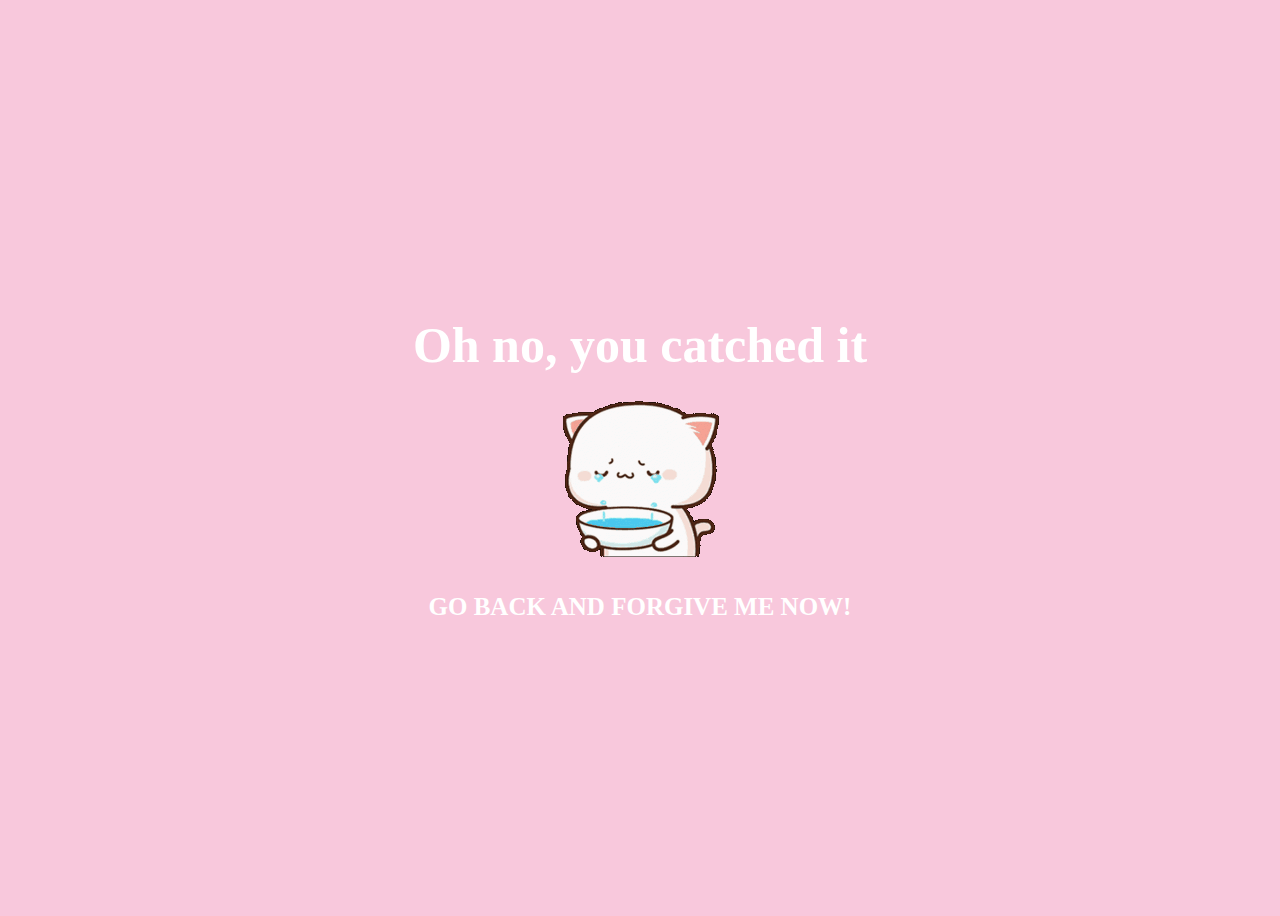
<file: no.html>
<!DOCTYPE html>
<html lang="en">
    <head>
        <link rel="stylesheet" href="./style/css/yes_styles.css">
        
    </head> 
    <body>
        <div class="container">
            <div >
                <h1 class = "header_text">Oh no, you catched it </h1>
            </div>
            <div class="gif_container">
                <img src="./style/images/output-onlinegiftools.gif" alt="Cute animated illustration">
            </div>
            <p class = "text">GO BACK AND FORGIVE ME NOW!</p>
        </div>
    </body> 
</html>
</file>
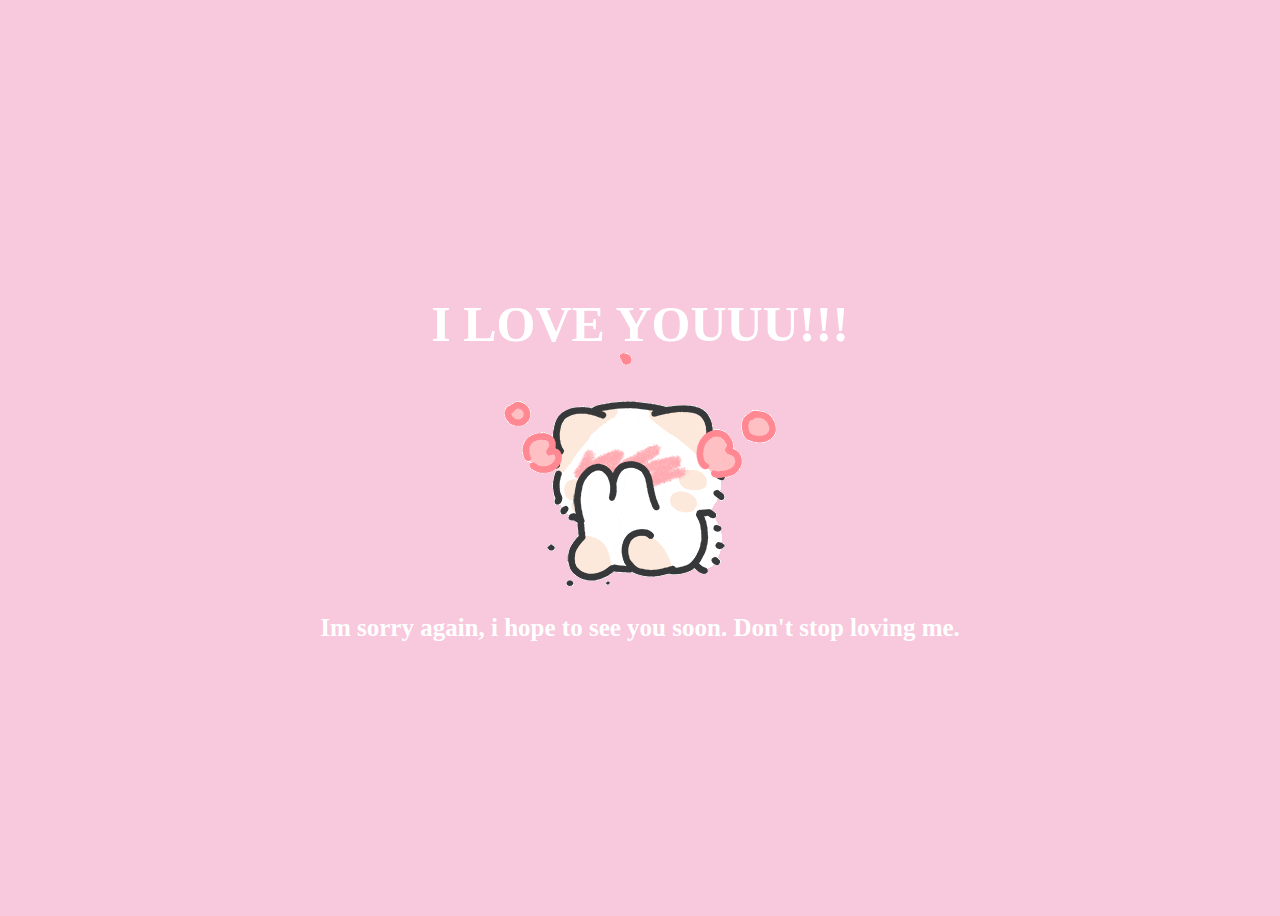
<file: yes.html>
<!DOCTYPE html>
<html lang="en">
    <head>
        <link rel="stylesheet" href="./style/css/yes_styles.css">
        
    </head> 
    <body>
        <div class="container">
            <div >
                <h1 class = "header_text">I LOVE YOUUU!!! </h1>
            </div>
            <div class="gif_container">
                <img src="./style/images/cute-cat.gif" alt="Cute animated illustration">
            </div>
            <p class = "text"> Im sorry again, i hope to see you soon. Don't stop loving me. </p>
        </div>
       
    </body> 
</html>
</file>
<file: style/css/yes_styles.css>
body {
    display: flex;
    justify-content: center;
    align-items: center;
    height: 100vh;
    background-color: #F8C8DC;
}

/* Position the "No" button absolutely within body */
#noButton {
    position: absolute;
    margin-left: 150px;
    transition: 0.5s;
    /* Smooth movement */
}

#yesButton {
    position: absolute;
    margin-right: 150px;
    /* Smooth movement */
}

.header_text {
    font-family: 'Nunito';
    font-size: 50px;
    font-weight: bold;
    color: white;
    text-align: center;
    margin-top: 20px;
    margin-bottom: 0px;
}

.text {
    font-family: 'Nunito';
    font-size: 25px;
    font-weight: bold;
    color: white;
    text-align: center;
    margin-top: 20px;
    margin-bottom: 0px;
}

.buttons {
    display: flex;
    flex-direction: row;
    justify-content: center;
    align-items: center;
    margin-top: 20px;
    margin-left: 20px;
    /* optional: adds some space between the buttons */
}

.btn {
    background-color: #FFB6C1;
    color: white;
    padding: 15px 32px;
    text-align: center;
    display: inline-block;
    font-size: 16px;
    margin: 4px 2px;
    cursor: pointer;
    border: none;
    border-radius: 12px;
    transition: background-color 0.3s ease;
}

.btn:hover {
    background-color: #FAF9F6;
}

.gif_container {
    display: flex;
    justify-content: center;
    align-items: center;
}
</file>
